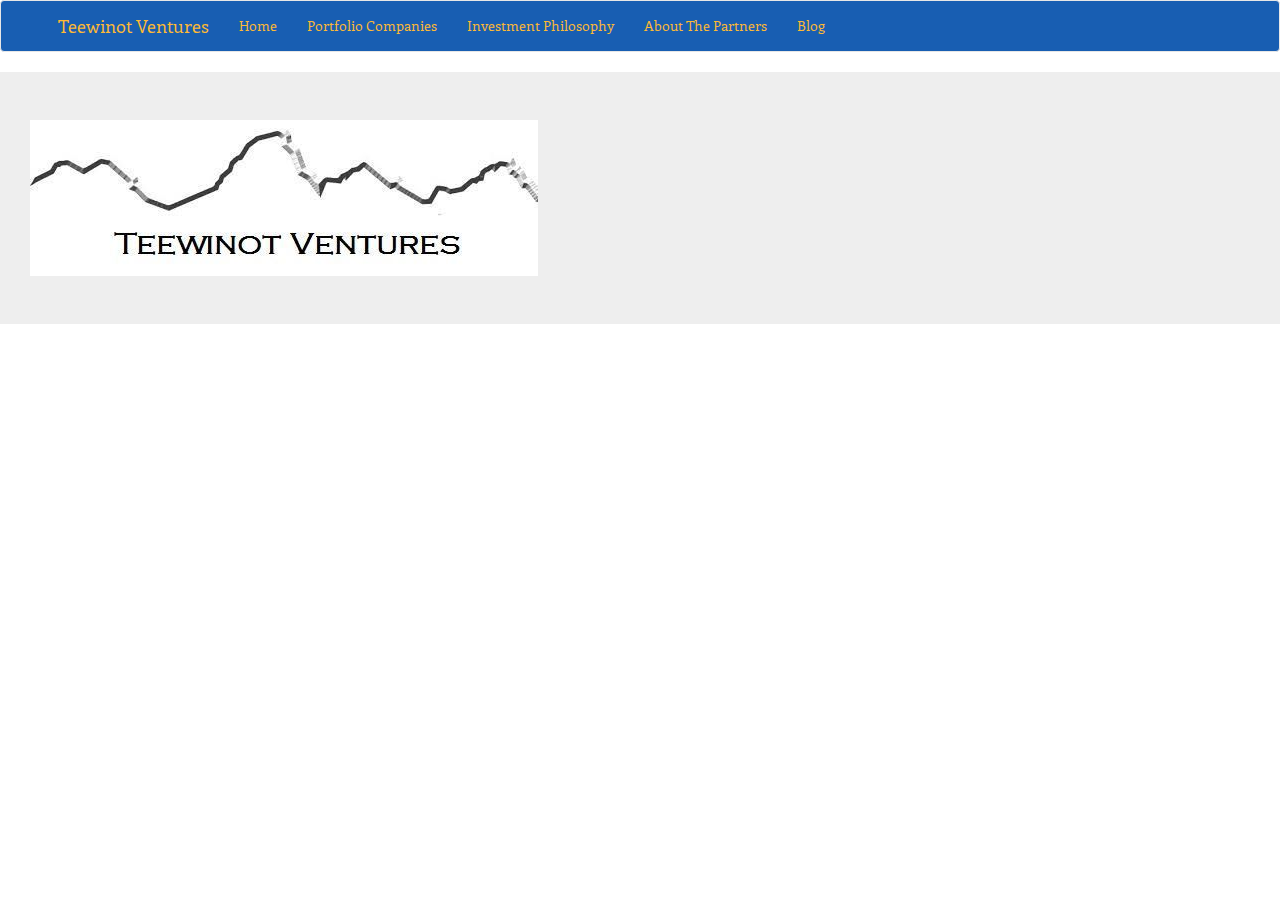
<file: index.html>
<!DOCTYPE html>
<html lang="en">
<head>
  <meta charset="utf-8">
  <title>Teewinot</title>

  <script src="bower_components/angular/angular.js"></script>
  <!--<script src="bower_components/angular-deferred-bootstrap/angular-deferred-bootstrap.js"></script> -->
  <script src="bower_components/jquery/dist/jquery.js"></script>
  <script src="bower_components/bootstrap/dist/js/bootstrap.js"></script>
  <meta name="viewport" content="width=device-width, initial-scale=1.0">
  <script src="bower_components/angular-route/angular-route.js"></script>
  <link href="bower_components/bootstrap/dist/css/bootstrap.css" rel="stylesheet">
  <link rel="stylesheet" href="app/css/app.css">
  <link href='http://fonts.googleapis.com/css?family=Enriqueta' rel='stylesheet' type='text/css'>
</head>

<body ng-app="Teewinot">
<ng-include src="'app/templates/partials/navbar.html'"></ng-include>

<ng-view></ng-view>
<!-- angular module defintion and reoutes -->
<script src="app/js/app.js"></script>
<script src="app/js/routes.js"></script>
<!-- controllers -->
<script src="app/js/controllers/blog.controller.js"></script>
<script src="app/js/controllers/navbar.controller.js"></script>
<!-- factories -->
<script src='app/js/factories/post.factory.js'></script>

</body>
</html>
</file>
<file: app/css/app.css>
* {
  font-family: Enriqueta;
}

#password {
  -webkit-text-security: square;
}


.whitespace{
  white-space: pre-wrap;
}

.navbar-brand {
  padding-left: 2.5px;
}

#navbar {
  background-color: rgb(24, 94, 178);
}

.navbar-default .navbar-nav > li > a {
  color: rgb(255, 186, 51);
}


.navbar-default .navbar-nav > li > a:hover, .navbar-default .navbar-nav > li > a:focus {
  color: white;
}

#headerTitle {
  color: rgb(255, 186, 51);
}
</file>
